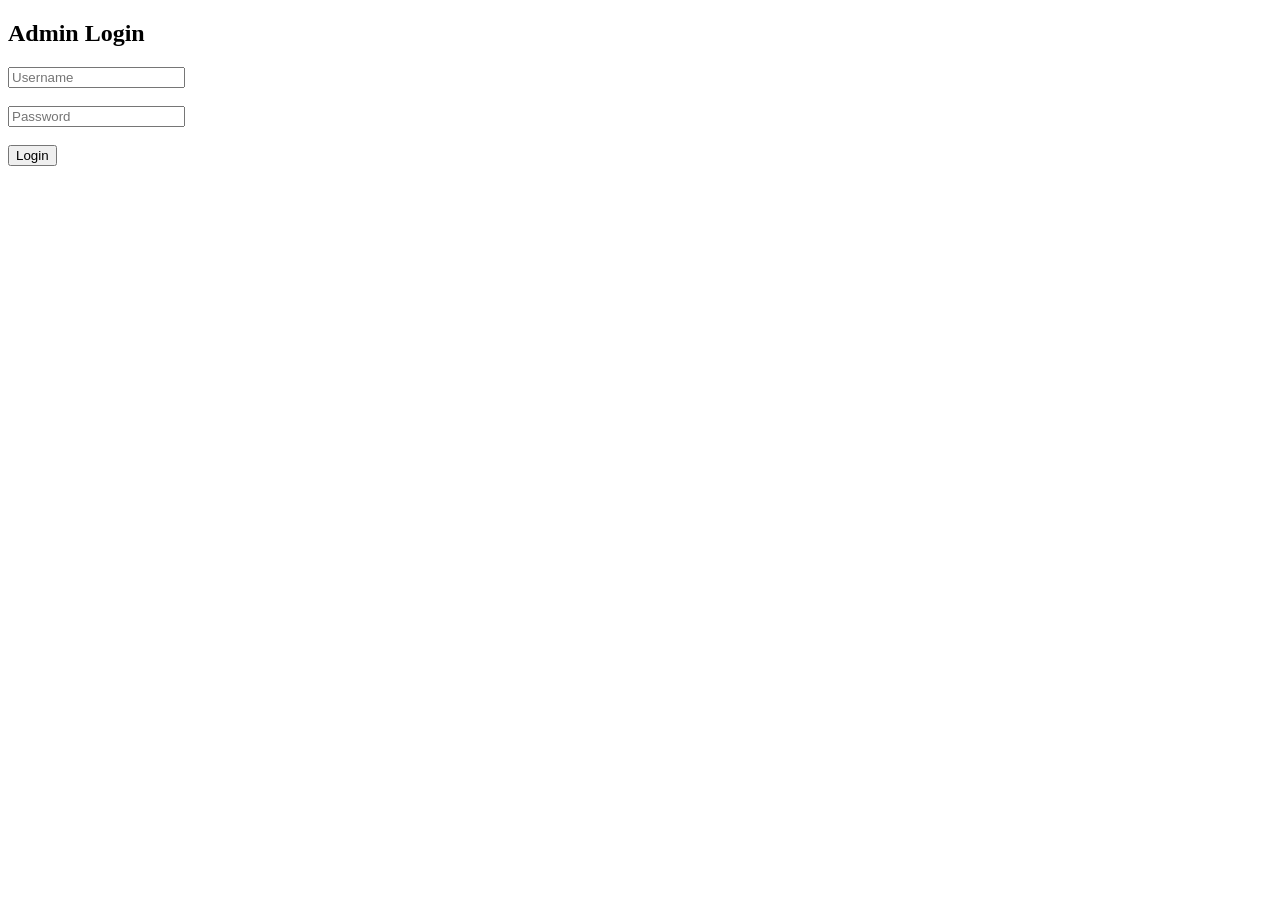
<file: templates/login.html>
<!DOCTYPE html>
<html>
<head>
    <title>Login</title>
</head>
<body>
    <h2>Admin Login</h2>
    <form method="post">
        <input type="text" name="username" placeholder="Username" required>
        <br><br>
        <input type="password" name="password" placeholder="Password" required>
        <br><br>
        <button type="submit">Login</button>
    </form>
</body>
</html>
</file>
